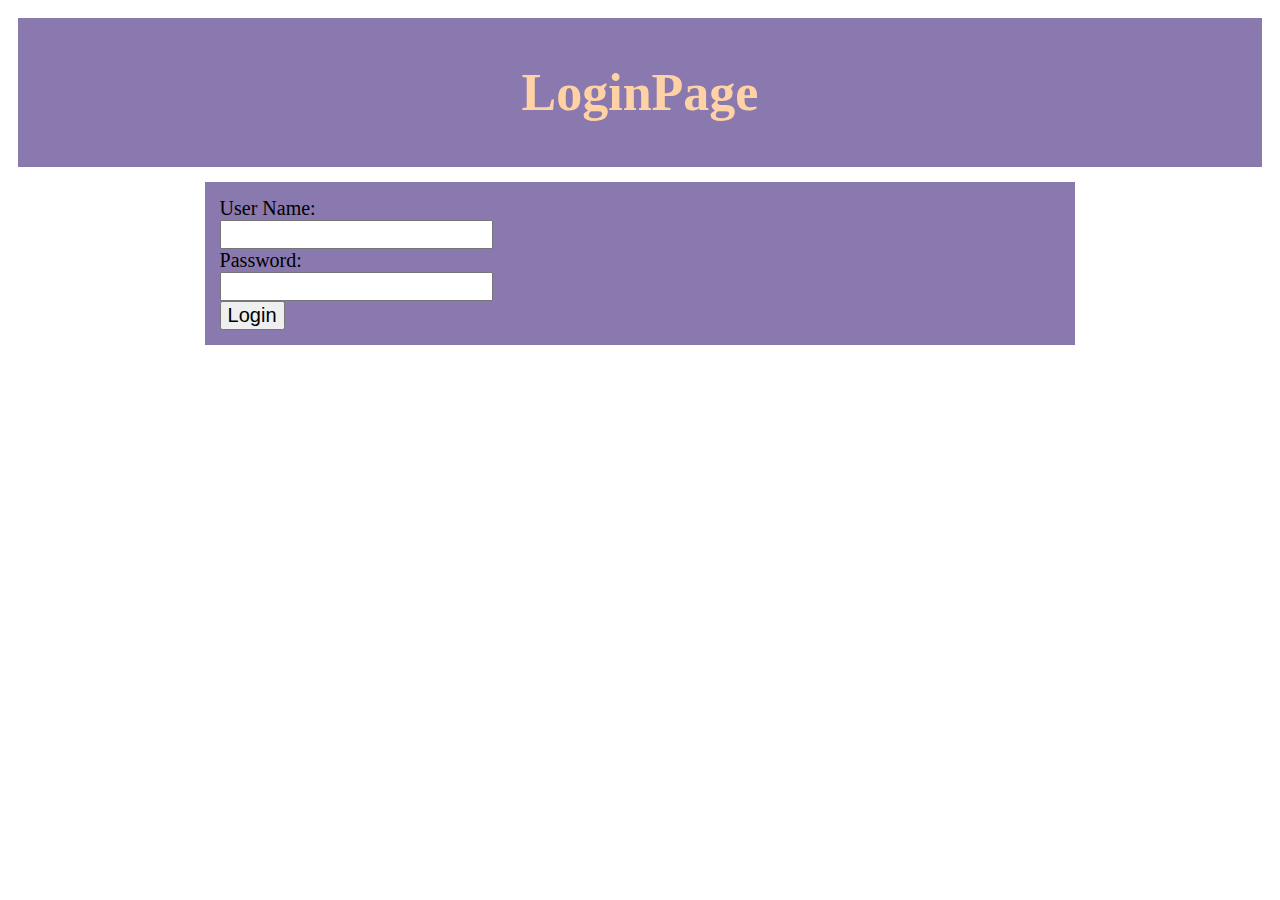
<file: 3SI_2018_06_28_LogIn/loginPage/src/Resources/Login.html>
<!DOCTYPE html>
<html lang="en">
<head>
    <meta charset="UTF-8">
    <title>LoginPage</title>
    <link rel="stylesheet" type="text/css" href="main.css">
</head>
<body>
<header>
    <h1>LoginPage</h1>
</header>

<form action="/login" method = "POST">
    User Name:
    <br/>
    <input type="text" id="login" name="login"/>
    <br/>
    Password:<br/>
    <input type="text" id="password" name="password"/>
    <br/>
    <input type="submit" value="Login">

</form>
</body>
</html>
</file>
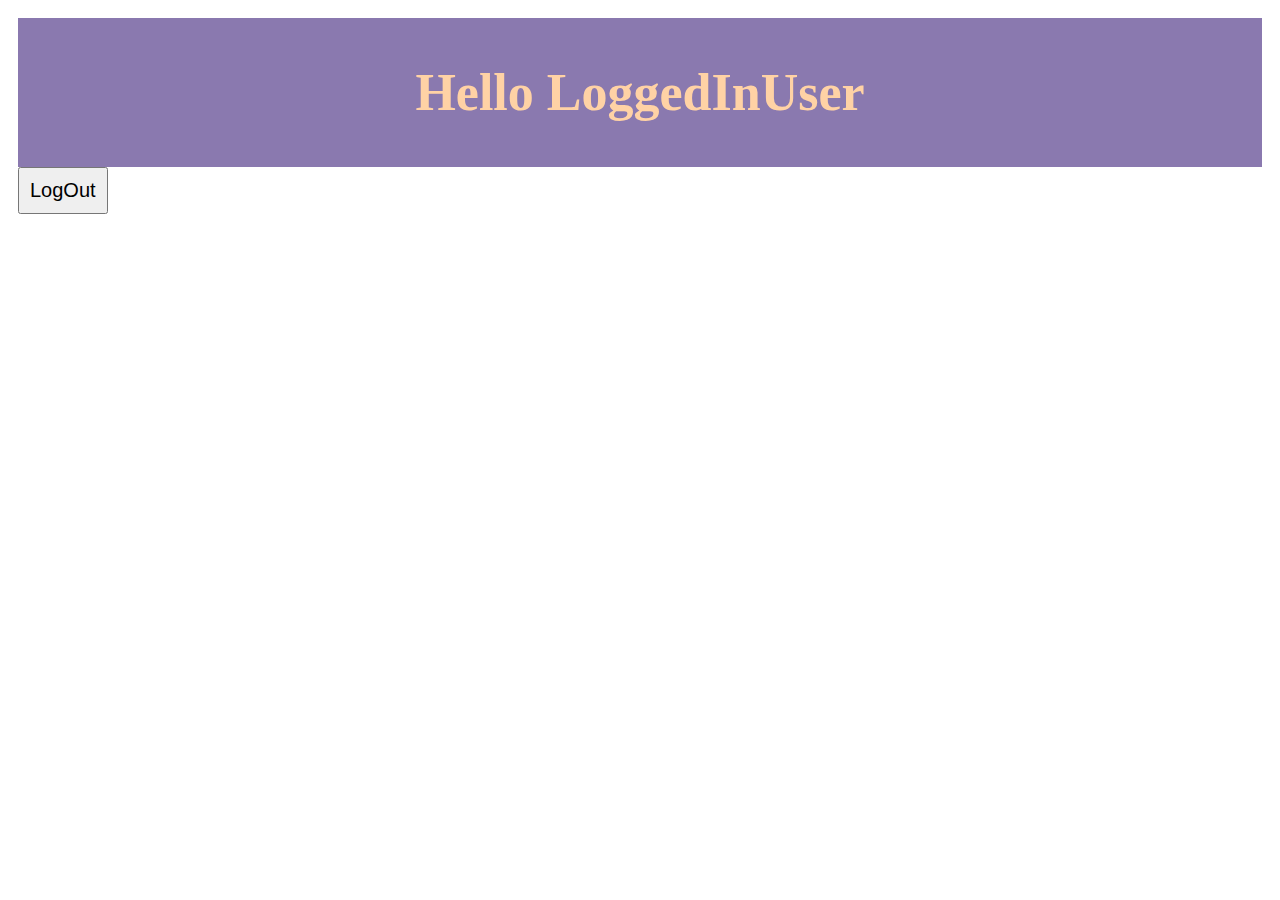
<file: 3SI_2018_06_28_LogIn/loginPage/src/Resources/Logout.html>
<!DOCTYPE html>
<html lang="en">
<head>
    <meta charset="UTF-8">
    <title>Logout</title>
    <link rel="stylesheet" type="text/css" href="main.css">
</head>
<body>
<header>
    <h1>Hello LoggedInUser</h1>
</header>

<div>
    <button onclick="window.location.assign('http://localhost:8000/logout')">LogOut</button>
</div>
</body>
</html>
</file>
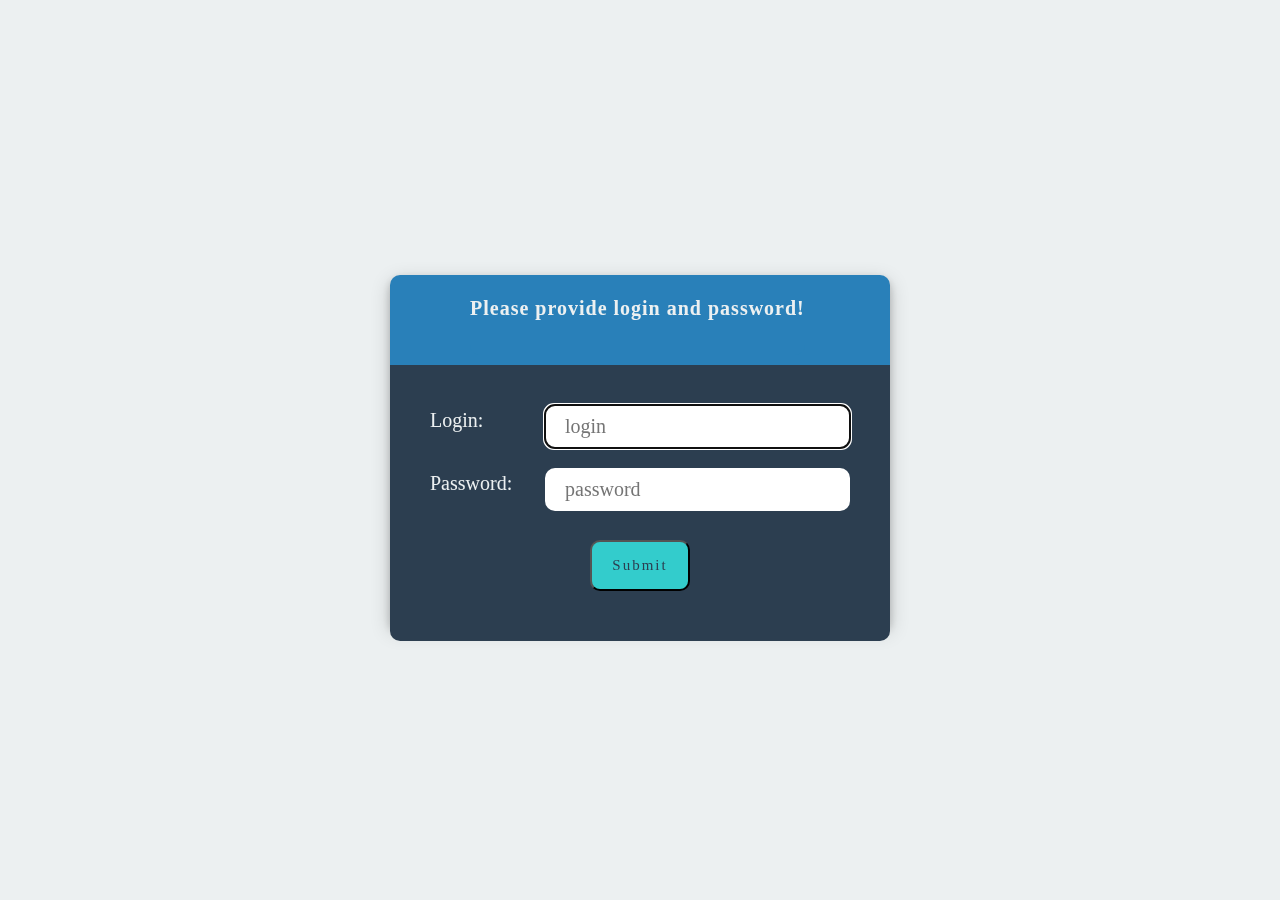
<file: 1_2_3_TW_2018_06_04_Queststore/src/main/resources/html/login.html>
<!DOCTYPE html>
<html lang="en">
<head>
    <meta charset="UTF-8">
    <title>Login to Questore</title>
    <link rel="stylesheet" href="../css/main.css">
    <script src="../js/login-button.js"></script>
</head>
<body id="login-body">
    <div id="login-container">
        <header id="login-head">
            <h3>Please provide login and password!</h3>
            <h5></h5>
        </header>
        <form id="login" action="" onsubmit="return loginToQuestStore()" method = "POST">
            <div id="input-container">
                <label class="login-label" for="user-login">Login:
                    <input required id="user-login" class="login-input" name="login" type="text" placeholder="  login" autofocus="on"
                            autocomplete="off">
                    <h5></h5>
                </label>
                <label class="login-label" for="user-password">Password:
                    <input required id="user-password" class="login-input" name="password" type="password" placeholder="  password">
                    <h5></h5>
                </label>
            </div>
            <div id="login-button-container">
                <button class="button login-button" type="submit" form="login"
                >Submit</button>
            </div>
        </form>
    </div>
</body>
</html>
</file>
<file: 3SI_2018_06_28_LogIn/loginPage/src/Resources/main.css>
header {
    font-size: 26px;
    padding: 10px;
    margin:10;
    color:#ffd2a5;
    background-color: #8a79af;
    text-align: center;
}

body {
    font-size: 20px;
    padding: 10px;
    margin:10;
}

form{
    margin: 15px;
    padding: 15px;
    margin-left: 15%;
    margin-right: 15%;
    background-color: #8a79af;

}

input{
    font-size: 20px;
}

button {
    font-size: 20px;
    padding: 10px;
    margin:10;
    align: center;
}
</file>
<file: 1_2_3_TW_2018_06_04_Queststore/src/main/resources/css/main.css>
* {
    box-sizing: border-box;
}

body {
    background-color: #ECF0F1;
    font-family: 'Times New Roman', Times, serif;
    font-size: 20px;
    line-height: 1.5;
    padding: 2px;
    display: flex;
    flex-direction: column;
}

.sticky {

    position: sticky;
    top: 0;
    width: 100%;
    margin-top: 0;
    padding: 2px;
  }

.dropdown-content {
    display: none;
    position: absolute;
    background-color: #2C3E50;
    min-width: 160px;
    box-shadow: 0px 8px 16px 0px rgba(0,0,0,0.2);
    z-index: 1;
    border-radius: 10px;
  }

.dropdown-content a {
    border-top: 2px solid #ECF0F1;
}
.dropdown-menu {
    width: 120px;
    display: flex;
    flex-direction: row;
    align-content: center;
}

.dropdown:hover .dropdown-content {
    display: block;
  }

.dropdown {
    float: left;
    overflow: hidden;
}

header {
    display: flex;
    justify-content: space-around;
    align-items: center;
    background: #2980B9;
    width: 100%;
    height: 200px;
    margin-bottom: 5px;
    font-size: 100px;
    color: #ECF0F1;
    border-radius: 10px;
}

.menu {
    background-color: #2C3E50;
    border-radius: 10px;
    display: flex;
    flex-direction: row;
    justify-content: space-around;
    list-style: none;
    padding: 0;
    margin: 0;
    border: -1px solid #ECF0F1;
}

.menu a {
    font-size: 30px;
    text-decoration: none;
    color: #ECF0F1;
    display: block;
    padding: 8px 10px;
    letter-spacing: 2px;
    border-right: 2px solid #ECF0F1;
    border-left: 2px solid #ECF0F1;
    border-radius: 0px;
}

.menu a:hover, .active {
    background-color: #33CCCC;
    color: #2C3E50;
}

footer {
    display: flex;
    align-items: center;
    justify-content: center;
    color: #ECF0F1;
    font-size: 15px;
    letter-spacing: 2x;
    padding: 8px 10px;
    background-color: #2C3E50;
    border-radius: 10px;
}

#icon {
    padding: 15px;
}
.button {
    width: 25%;
    border-radius: 10px;
    background-color: #33CCCC;
    color: #2C3E50;
    font-family: 'Times New Roman', Times, serif;
    font-size: 25px;
    margin-top: 10px;
    margin-bottom: 10px;
    padding: 15px;
    letter-spacing: 2px;
    font-weight: 500;
}
.tableHeader {
    font-family: 'Times New Roman', Times, serif;
    font-size: 25px;
    background-color: #2C3E50;
    color: #ECF0F1;
    text-align: center;  
    text-transform: uppercase;
    letter-spacing: 2px;
    font-weight: 500;
    text-transform: capitalize;
}

.tableRow {
    border-collapse: collapse;
    background-color: #33CCCC;
    color: #2C3E50;
    border-radius: 30px;
}

.functionButton {
    background-color: #33CCCC;
    font-size: 20px;
    color: #2C3E50;
    width: 50%;
}

td {
    padding: 10px;
    text-align: center;
    min-width: 100px;
}

table {
    margin: 20px;
    margin-left: 0;
    align-self: center;
    
}

td a {
    color: #2C3E50;
}

tr td a:hover {
    color: #ECF0F1;
}

form {
    display: flex;
    flex-direction: column;
    align-items: center;
    border: 2px solid #ECF0F1;;
    border-radius: 10px;
    background-color: rgba(44, 62, 80, 1);
    color: #ECF0F1;
    position: absolute;
    opacity: 1;
    padding: 40px;
}

.form-container {
    display: flex;
    position: fixed;
    align-items: center;
    justify-content: center;
    background-color: rgba(236, 240, 241, 0.7);
    width: 100%;
    height: 100%;
    top: 0;
}
.text-area {
    display: flex;
    flex-direction: column;
    align-items: center;
    border: 2px solid #ECF0F1;;
    border-radius: 10px;
    background-color: rgba(44, 62, 80, 1);
    color: #ECF0F1;
    position: absolute;
    opacity: 1;
    padding: 40px;
}

.text-container {
    display: flex;
    position: fixed;
    align-items: center;
    justify-content: center;
    background-color: rgba(236, 240, 241, 0.7);
    width: 100%;
    height: 100%;
}
.form-button {
    width: 40%;
    min-width: 100px;
}

label {
    float: left;
    margin-right: 10px;
}

input, select {
    float: right;
}

input {
    font-family: 'Times New Roman', Times, serif;
    font-size: 20px;
}

input, select, label {
    margin-bottom: 5px;
}

.container {
    display: flex;
    flex-direction: column;
}
.confirm {
    display:none;
}
.list-container {
   
    display: flex;
    position: fixed;
    align-items: center;
    justify-content: center;
    background-color: red;
    width: 100%;
    height: 100%;
 
}

.button-container {
    top: 0px;
    width: 100%;
    height: auto;
    display: -webkit-box;
    display: -moz-box;
    display: -ms-flexbox;
    display: -webkit-flex;
    display: flex;

    -webkit-flex-flow: row wrap;
    justify-content: center;
    align-items: center;
}

.category-button {
    height: 250px;
    margin-top: 20px;
    margin-bottom: 50px;
    margin-left: 125px;
    margin-right: 125px;
}


.functionButton {
    background-color: #33CCCC;
    font-size: 20px;
    color: #2C3E50;
}

.store-header {
    font-family: 'Times New Roman', Times, serif;
    font-size: 20px;
    line-height: 1.5;
    color: #2C3E50;
    margin-top: 35px;
}

#login-body {
    background: -moz-radial-gradient(circle, #ECF0F1, grey 200%);

}

#login-container {
    position:fixed;
    top: 50%;
    left: 50%;
    width:500px;
    height:350px;
    margin-top: -175px; /*set to a negative number 1/2 of your height*/
    margin-left: -250px; /*set to a negative number 1/2 of your width*/
    background-color: #2980B9;
    border-top-left-radius: 10px;
    border-top-right-radius: 10px;
    box-shadow: 0 4px 8px 0 rgba(0, 0, 0, 0.2), 0 6px 20px 0 rgba(0, 0, 0, 0.19);
}

#login-head {
    position: relative;
    display: inline-block;
    width: auto;
    height: 80px;
    border-top-left-radius: 10px;
    border-top-right-radius: 10px;
    background-color: #2980B9;
    margin-left: 80px;
    margin-bottom: 10px;
}

#login-head h3 {
    font-family: 'Times New Roman', Times, serif;
    letter-spacing: 1px;
    text-align: center;
    font-size: 20px;
    /*line-height: 1.5;*/
    color: #ECF0F1;
    margin-top: 18px;


}

.login-button {
    width: 100px;
    font-size: 15px;
    letter-spacing: 2px;
    font-weight: 500;
}

#login-head h5 {
    font-family: 'Times New Roman', Times, serif;
    text-align: center;
    font-size: 20px;
    /*line-height: 1.5;*/
    color: rgba(44, 62, 80, 1);
    margin-top: -20px;
}

#login {
    border-top-left-radius: 0px;
    border-top-right-radius: 0px;
    border: none;
}

.login-label {
    width: 100%;
}

.login-input {
    float: right;
    border-radius: 10px;
    border: none;
    padding:10px;
    padding-right: 50px;
}
</file>
